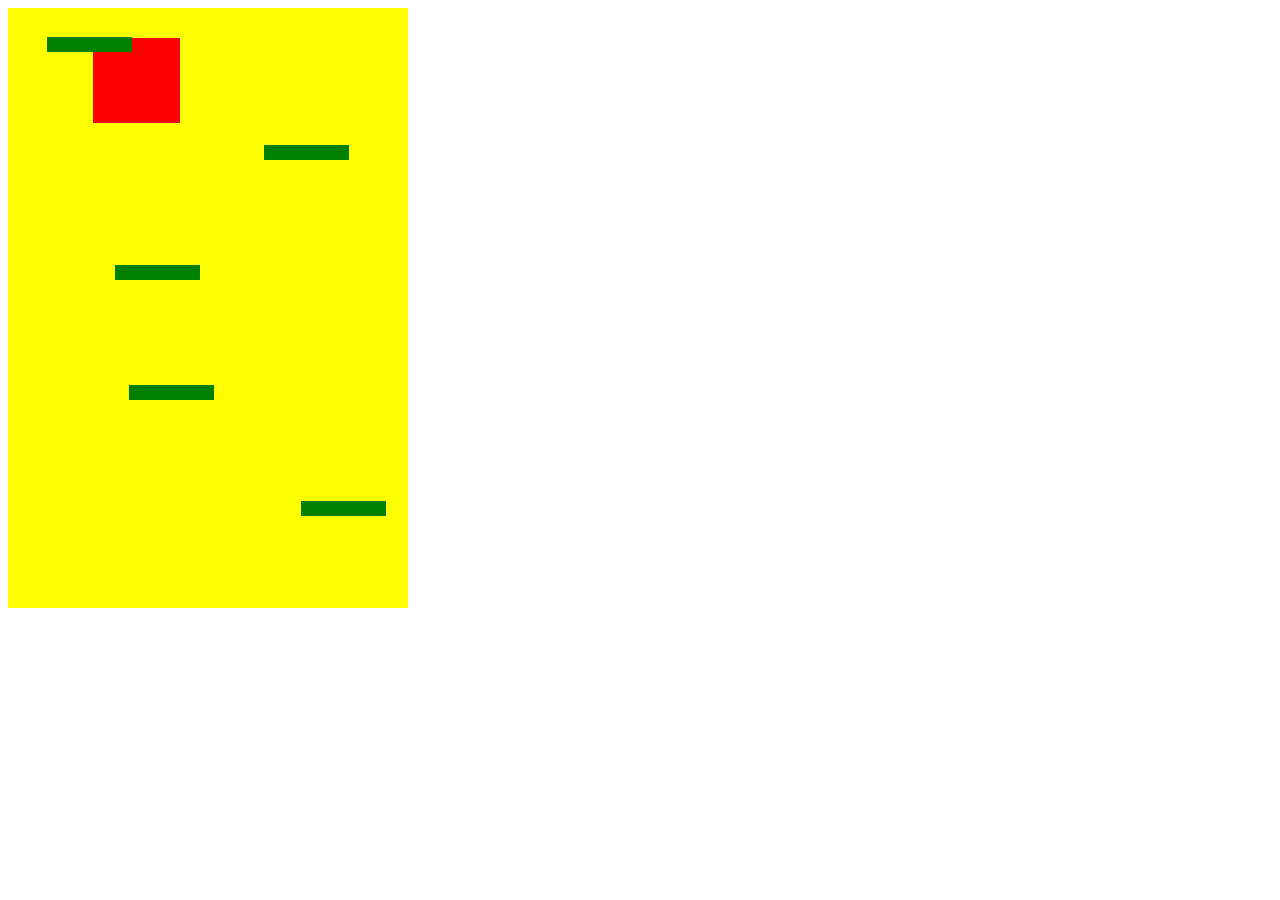
<file: client/doodle/index.html>
<!DOCTYPE html>
<html lang="en" dir="ltr">
  <head>
    <meta charset="utf-8">
    <script src="script.js" charset="utf-8"></script>
    <link rel="stylesheet" href="styles.css"></link>
    <title>Doodle Jump</title>
  </head>
  <body>

    <div class="grid">

    </div>

  </body>
</html>
</file>
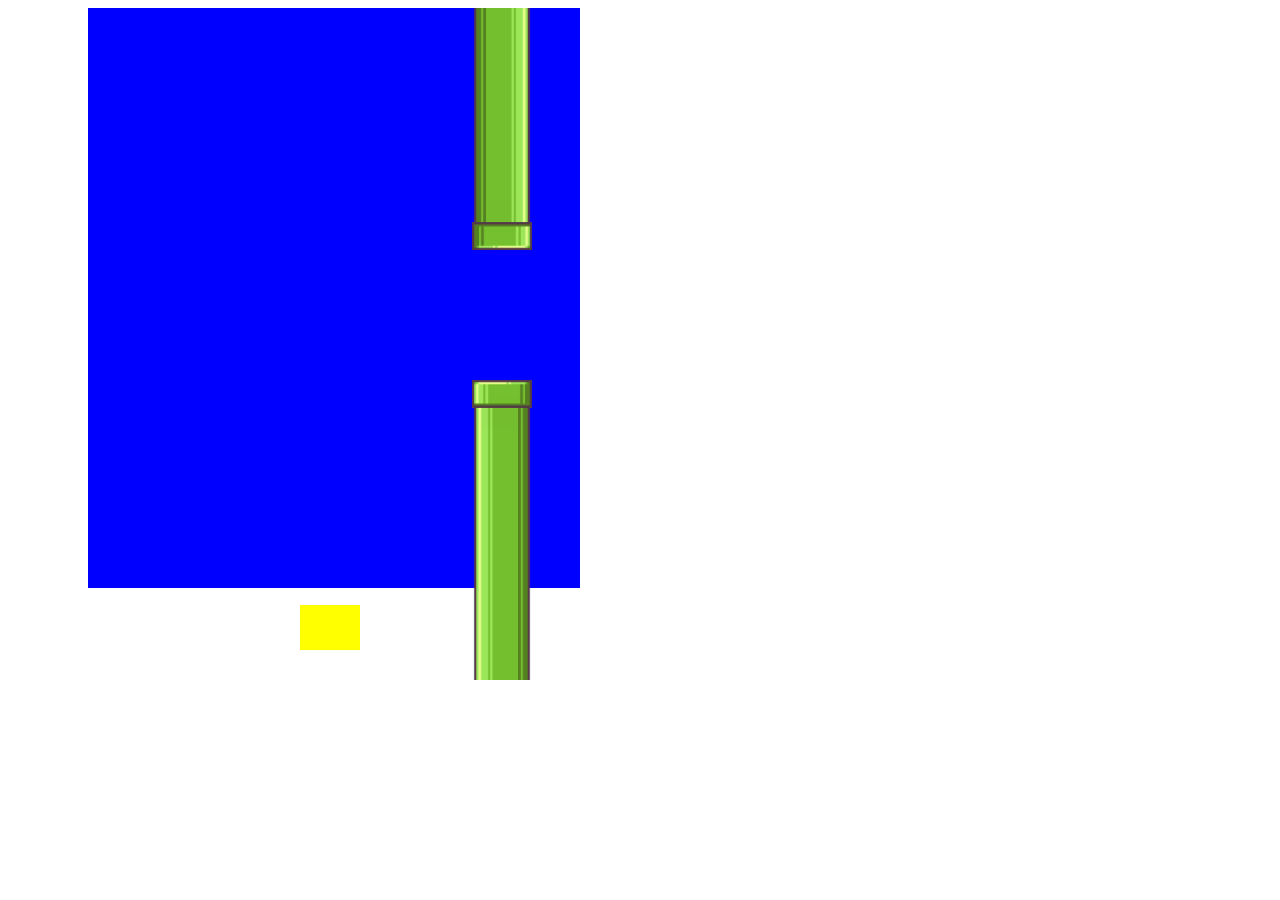
<file: client/flappy/index.html>
<!DOCTYPE html>
<html lang="en" dir="ltr">
  <head>
    <meta charset="utf-8">
    <title>Flappy Bird</title>
    <link rel="stylesheet" href="styles.css">
    <script src="script.js" charset="utf-8"></script>
  </head>
  <body>

  <div class="border-left"></div>
  <div class="game-container">
      <div class="border-top"></div>
      <div class="sky">
          <div class="bird"></div>
      </div>
  </div>
  <div class="ground-container">
    <div class="ground-moving"></div>
  </div>
  <div class="border-right"></div>

  </body>
</html>
</file>
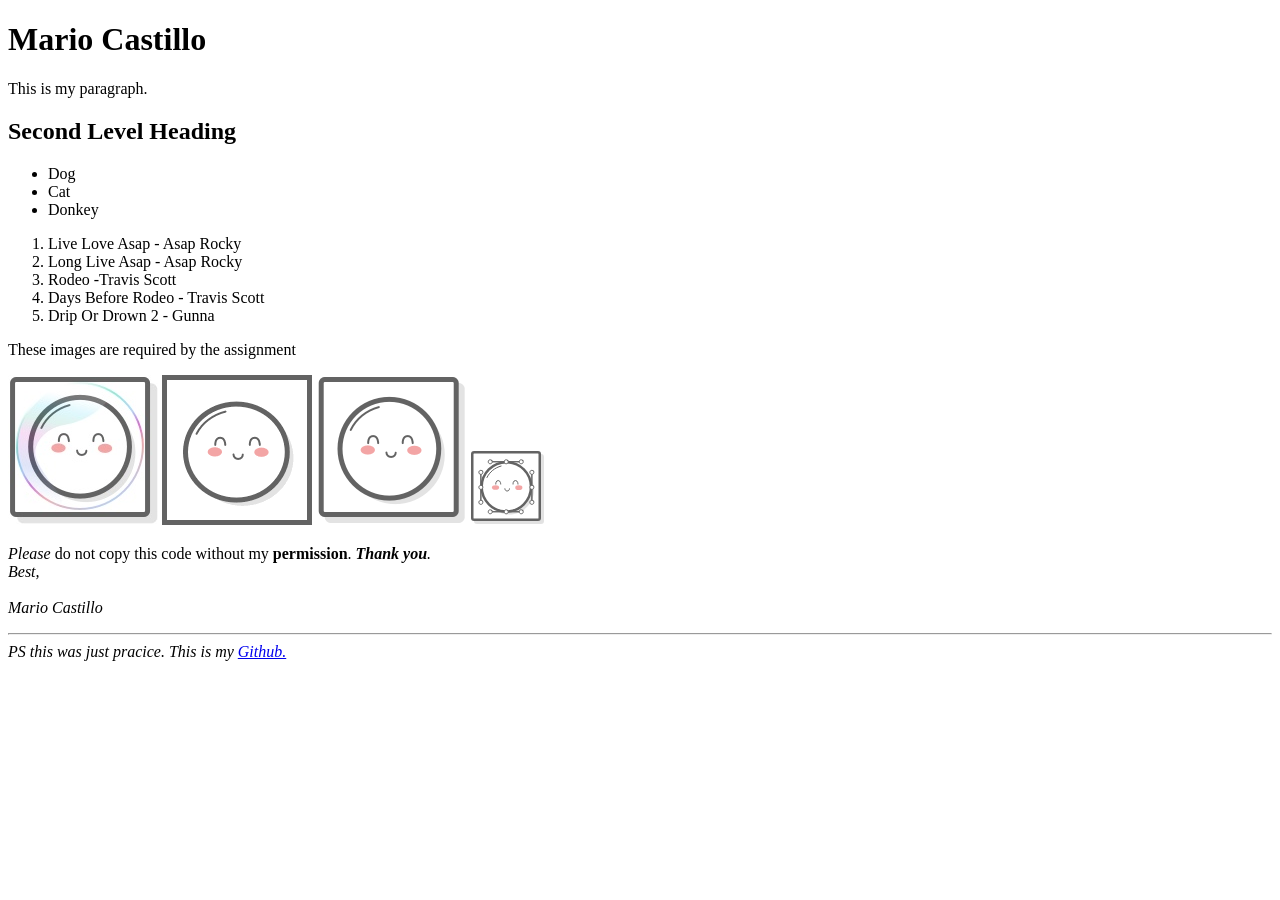
<file: client/lab_1/index.html>
<!DOCTYPE html>
<html>
  <head>
    <title> Mario Castillo </title>
    <!-- Metadata goes here -->
  </head>
  <body>
    <h1> Mario Castillo </h1>
    <p> This is my paragraph. </p>
    <h2> Second Level Heading </h2>
    <ul>
      <li> Dog </li>
      <li> Cat </li>
      <li> Donkey </li>
    </ul>
    <ol>
      <li> Live Love Asap - Asap Rocky </li>
      <li> Long Live Asap - Asap Rocky </li>
      <li> Rodeo -Travis Scott </li>
      <li> Days Before Rodeo - Travis Scott </li>
      <li> Drip Or Drown 2 - Gunna  </li>
    </ol>
    <p> These images are required by the assignment</p>
    <img src='images/mochi.jpg' alt='bubble with mochi ball'/>
    <img src='images/mochi.gif' alt='Mochi ball dancing'/>
    <img src='images/mochi.png' alt='A mochi ball'/>
    <img src='images/mochi.svg' alt='Handles and mochi ball'/>
    <p> <em>Please</em> do not copy this code without my
      <strong>permission</strong>. <em><strong>Thank you</strong><em>.
      <br> Best, </br>
      <br> Mario Castillo </br>

      </p>
    <hr/> PS this was just pracice. This is my <a href= "https://github.com/mcastillo130/INST377-Lab-Work">Github.</a>


    <!-- Content goes here -->
  </body>
</html>
</file>
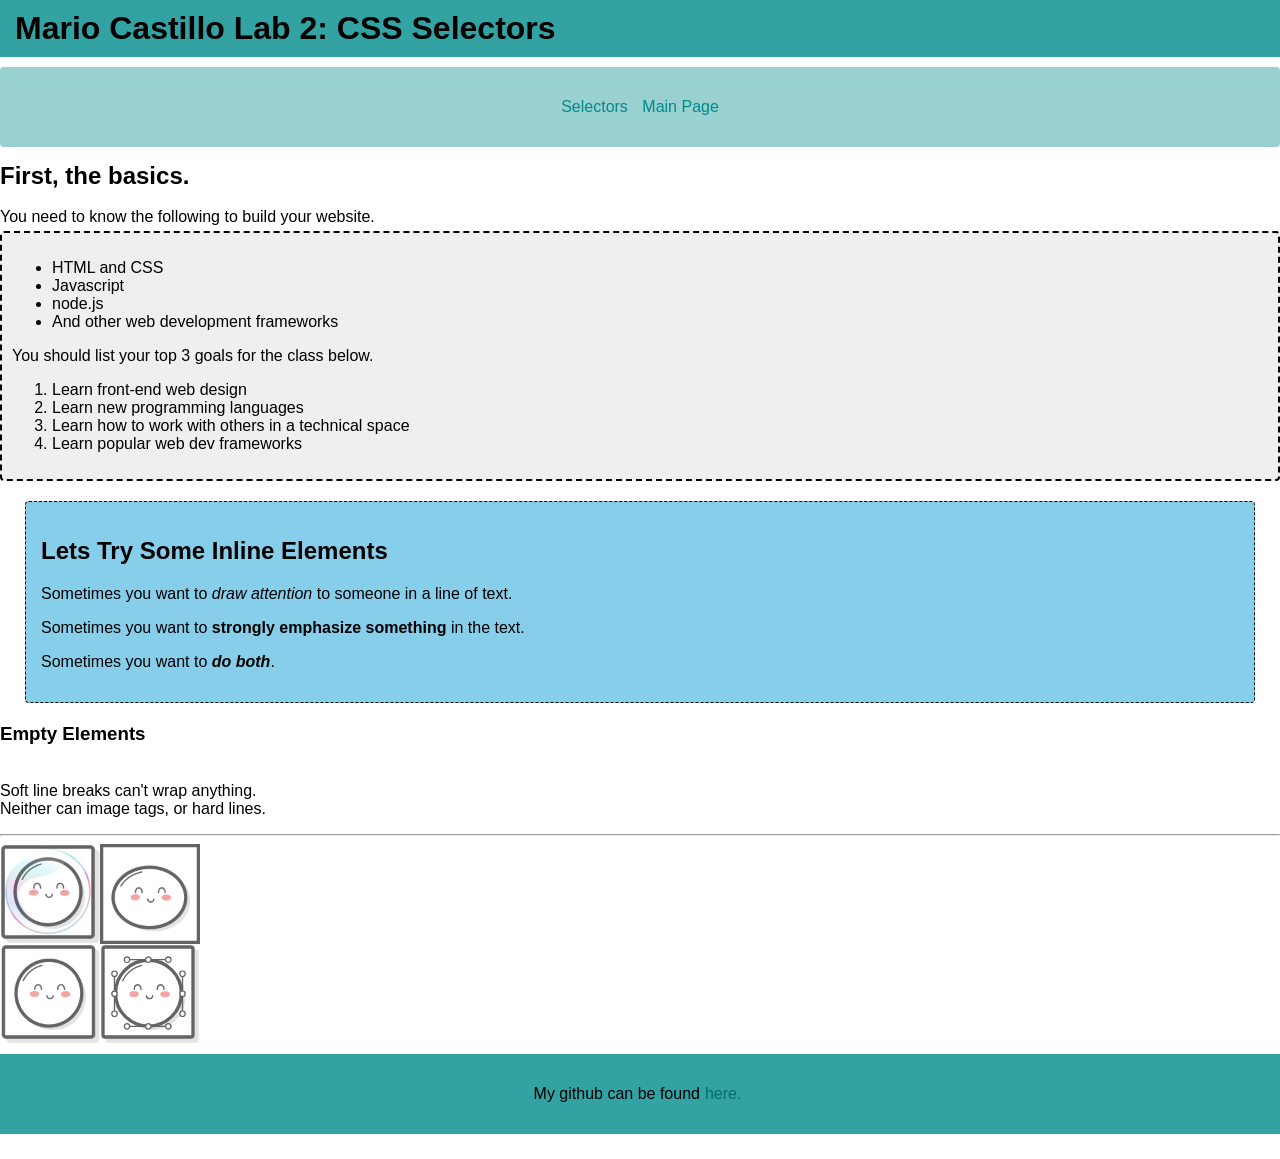
<file: client/lab_2/index.html>
<!DOCTYPE html>
<html lang='en'>
  <head>
    <meta charset='UTF-8'/>
    <title class='wrapper'>MARIO CASTILLO Lab 2: CSS Selectors</title>
    <link rel='stylesheet' href='styles.css'/>
  </head>

   <body>
    <h1 class='header wrapper'> Mario Castillo Lab 2: CSS Selectors</h1>

 <div class ='subtitle wrapper'>
    <nav>
        <p>
            <a href= 'selectors.html'>Selectors</a>
            <a href= 'index.html'>Main Page</a>
        </p>
    </nav>
    </div>

 <h2 class='wrapper'>First, the basics.</h2>
    <br/>
 <p class='wrapper'>You need to know the following to build your website.</p>

 <div class='section_1 wrapper'>
        <ul>
          <li> HTML and CSS </li>
          <li> Javascript </li>
          <li> node.js </li>
          <li> And other web development frameworks</li>
       </ul>
       <p>You should list your top 3 goals for the class below.</p>
        <ol>
          <li>Learn front-end web design</li>
          <li>Learn new programming languages</li>
          <li>Learn how to work with others in a technical space</li>
          <li>Learn popular web dev frameworks</li>
        </ol>
      </div>
 <div class = 'section_2 wrapper'>
    <h2> Lets Try Some Inline Elements</h2>
    <p> Sometimes you want to <em>draw attention</em> to someone in a line of text.</p>
    <p>Sometimes you want to <strong>strongly emphasize something</strong> in the text.</p>
    <p>Sometimes you want to <em><strong>do both</strong></em>.</p>
  </div>

 <div class='section_3 wrapper'>

    <h3>Empty Elements</h3>
    <p>
        <br>Soft line breaks can't wrap anything. </br>
        Neither can image tags, or hard lines.

    </p>
    <hr/>

  <div class = 'grid img'>
    <img src='images/mochi.jpg' alt='bubble with mochi ball'>
    <img src='images/mochi.gif' alt='Mochi ball dancing'/>
    <img src='images/mochi.png' alt='A mochi ball'/>
    <img src='images/mochi.svg' alt='Handles and mochi ball'/>
  </div>

    <div class= 'section_4 footer wrapper'>
      <p>
        My github can be found<a href=https://github.com/mcastillo130/INST377-Lab-Work>here.</a>
     </p>
   </div>

 </body>
</html>
</file>
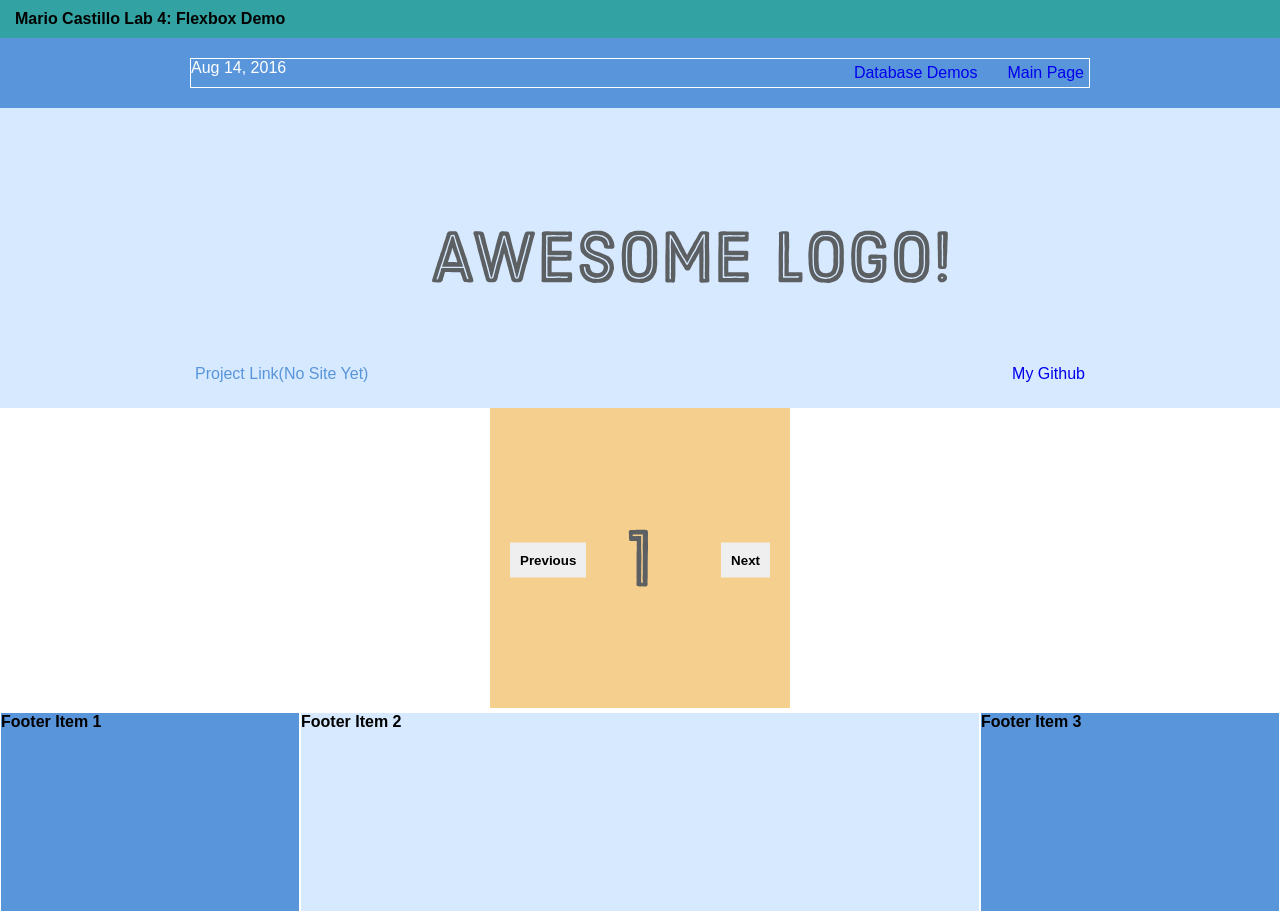
<file: client/lab_4/index.html>
<!DOCTYPE html>
<html lang='en'>
  <head>
    <meta charset='UTF-8'/>
    <title>Some Web Page</title>
    <link rel='stylesheet' href='styles.css'/>
  </head>
  <body class = 'wrapper'>






    <div class= 'headertop'> <strong>Mario Castillo Lab 4: Flexbox Demo </strong></div>
    <div class='menu-container'>
    <div class='menu'>
      <div class='date'>Aug 14, 2016</div>
      <div class='databasedemos'><a href=data4.html>Database Demos</a></div>
      <div class='mainpage'><a href= index4.html>Main Page</a></div>
    </div>
  </div>
    <div class='header-container'>
  <div class='header'>
    <div class='projectlink'> <a href= >Project Link(No Site Yet)</a></div>
    <div class='logo'><img src='images/awesome-logo.svg'/></div>
    <div class='githublink'> <a href= https://github.com/mcastillo130/INST377-Lab-Work> My Github </a></div>

  </div>
</div>

  <div class= 'photo-grid-container'>
  <div class="carousel">
    <div class='carousel__item carousel__item--visible'>
      <img src='images/one.svg'/>
    </div>
    <div class='carousel__item'>
      <img src='images/two.svg'/>
    </div>
    <div class='carousel__item'>
      <img src='images/three.svg'/>
    </div>
    <div class='carousel__item'>
      <img src='images/four.svg'/>
    </div>
    <div class='carousel__item'>
      <img src='images/five.svg'/>
    </div>
    <div class = "carousel__actions">
      <button id="carousel__button--prev" aria-label="Previous slide">Previous</button>
      <button id="carousel__button--next" aria-label="Next slide">Next</button>
      </div>
  </div>
</div>
<script src="script.js"> </script>



<div class='footer'>
  <div class='footer-item footer-one'><strong> Footer Item 1</strong></div>
  <div class='footer-item footer-two'><strong> Footer Item 2</strong></div>
  <div class='footer-item footer-three'><strong> Footer Item 3</strong></div>
</div>




  </body>

</html>
</file>
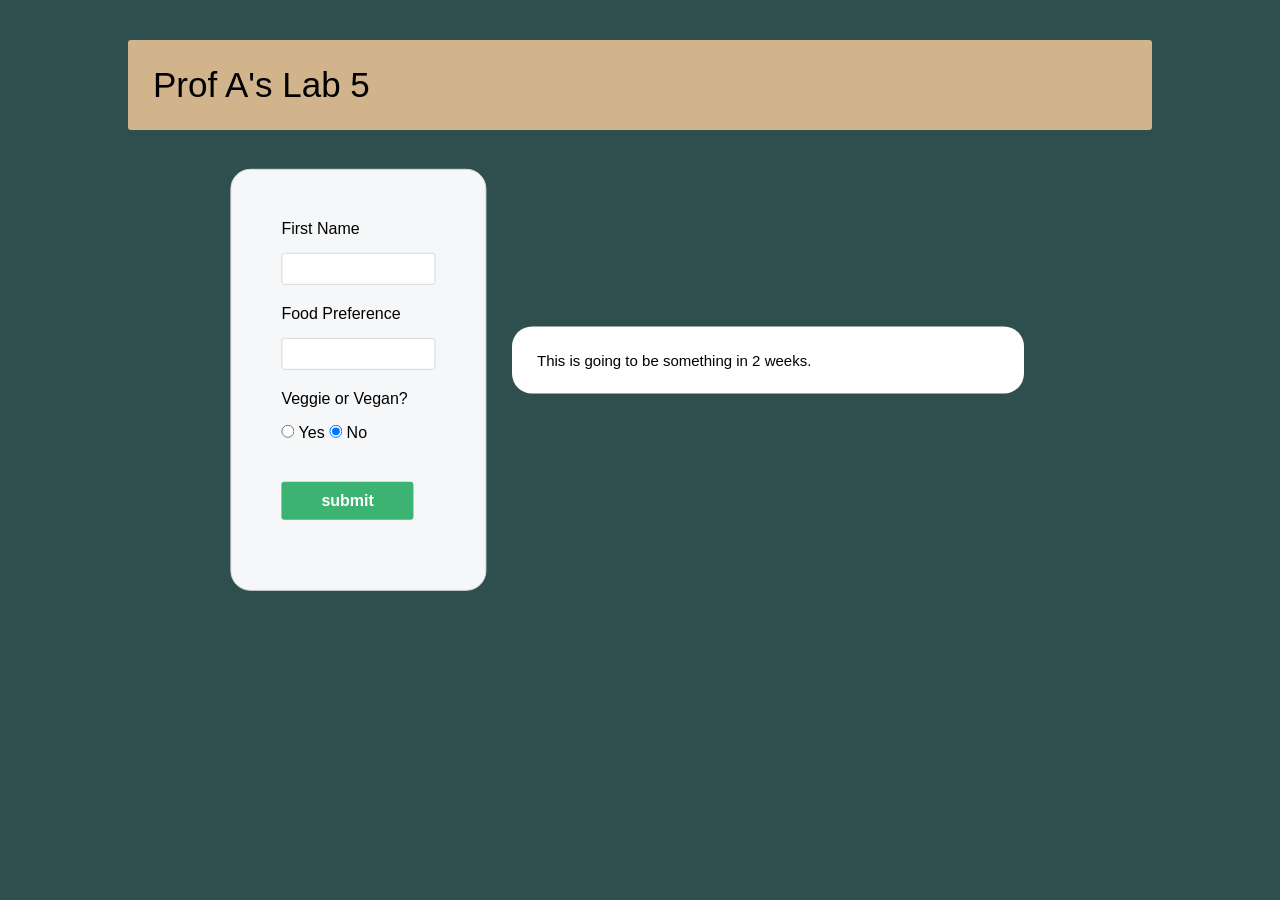
<file: client/lab_5/index.html>
<!DOCTYPE html>
<html lang='en'>
  <head>
    <meta charset='UTF-8'/>
    <title>Speaker Submission</title>
    
    <link rel='stylesheet' href='styles.css'/>
  </head>
  <body class= 'wrapper'>
    <header class='heading'>
      <p>Prof A's Lab 5</p>

    </header>
    <form method='get' class='speaker-form'>
      <div class='form-row'>
        <label for='first-name'>First Name</label>
        <input id='first-name' name='first-name' type='text'/>
      </div>
      <div class='form-row'>
        <label for='food-preference'>Food Preference</label>
        <input id='food-preference'
         name='food-preference'
         type='text'/>
      </div>
      <fieldset class='legacy-form-row'>
        <legend>Veggie or Vegan?</legend>
         <input id='type-1'
         name='type'
         type='radio'
         value='Yes' />
        <label for='type-1' class='typee-label'>Yes</label>
        <input id='type-2'
         name='type'
         type='radio'
         value='No'
         checked />
       <label for='type-2' class='typee-label'>No</label>
    </fieldset>
    <div class='form-row'>
      <button>submit</button>
    </div>

    </form>
    <div class= comment1>
    <p> This is going to be something in 2 weeks.</p>
    </div>
    
  </body>
  <script src= "script.js"></script>
</html>
</file>
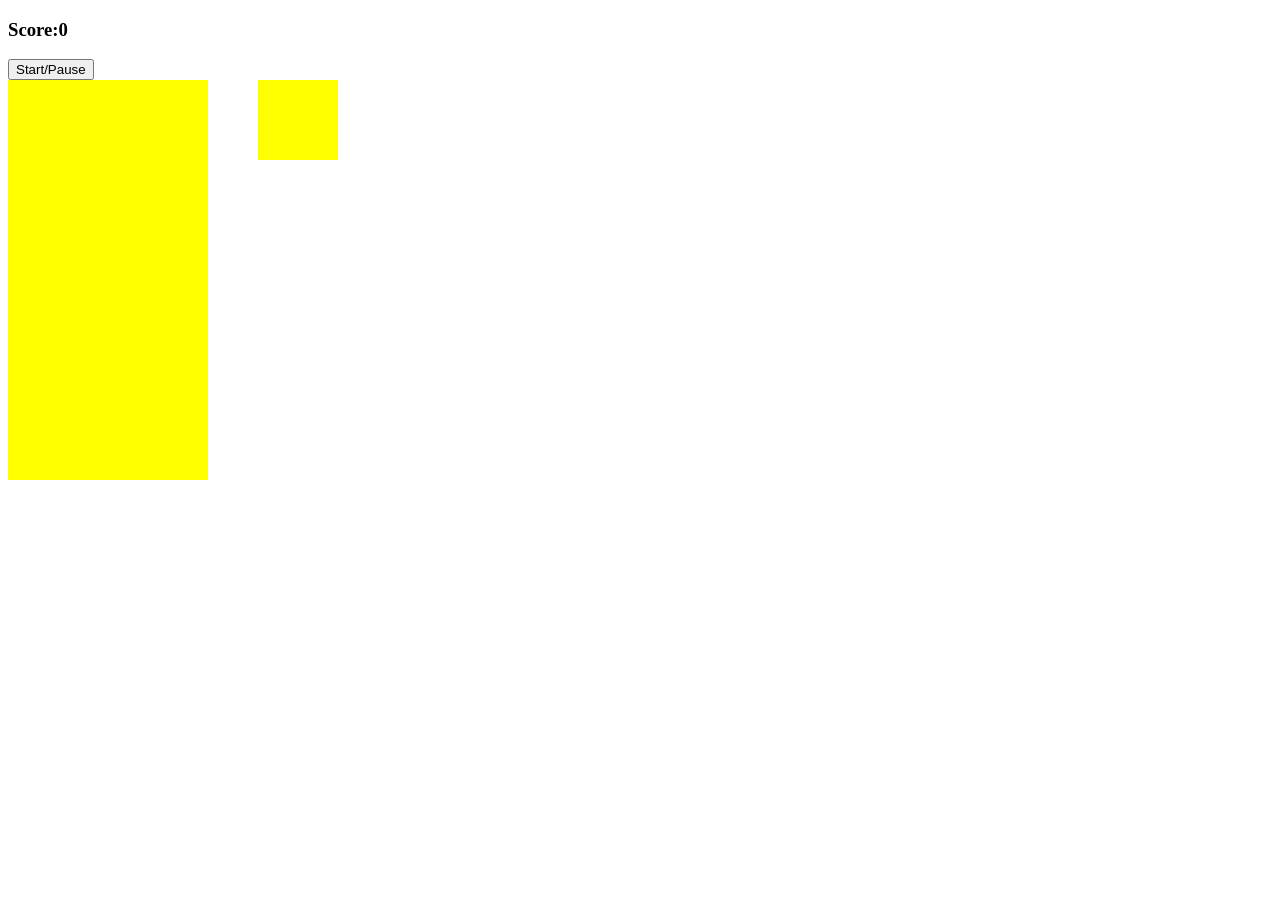
<file: client/tetris/index.html>
<!DOCTYPE html>
<html lang="en" dir="ltr">
  <head>
    <meta charset="utf-8">
    <script src="script.js" charset="utf-8"></script>
    <link rel="stylesheet" href="style.css"></link>
    <title>Basic Tetris Game</title>
  </head>
  <body>

    <h3>Score:<span id="score">0</span></h3>
    <button id="start-button">Start/Pause</button>

    <div class="container">
      <div class="grid">
        <div></div>
        <div></div>
        <div></div>
        <div></div>
        <div></div>
        <div></div>
        <div></div>
        <div></div>
        <div></div>
        <div></div>
        <div></div>
        <div></div>
        <div></div>
        <div></div>
        <div></div>
        <div></div>
        <div></div>
        <div></div>
        <div></div>
        <div></div>
        <div></div>
        <div></div>
        <div></div>
        <div></div>
        <div></div>
        <div></div>
        <div></div>
        <div></div>
        <div></div>
        <div></div>
        <div></div>
        <div></div>
        <div></div>
        <div></div>
        <div></div>
        <div></div>
        <div></div>
        <div></div>
        <div></div>
        <div></div>
        <div></div>
        <div></div>
        <div></div>
        <div></div>
        <div></div>
        <div></div>
        <div></div>
        <div></div>
        <div></div>
        <div></div>
        <div></div>
        <div></div>
        <div></div>
        <div></div>
        <div></div>
        <div></div>
        <div></div>
        <div></div>
        <div></div>
        <div></div>
        <div></div>
        <div></div>
        <div></div>
        <div></div>
        <div></div>
        <div></div>
        <div></div>
        <div></div>
        <div></div>
        <div></div>
        <div></div>
        <div></div>
        <div></div>
        <div></div>
        <div></div>
        <div></div>
        <div></div>
        <div></div>
        <div></div>
        <div></div>
        <div></div>
        <div></div>
        <div></div>
        <div></div>
        <div></div>
        <div></div>
        <div></div>
        <div></div>
        <div></div>
        <div></div>
        <div></div>
        <div></div>
        <div></div>
        <div></div>
        <div></div>
        <div></div>
        <div></div>
        <div></div>
        <div></div>
        <div></div>
        <div></div>
        <div></div>
        <div></div>
        <div></div>
        <div></div>
        <div></div>
        <div></div>
        <div></div>
        <div></div>
        <div></div>
        <div></div>
        <div></div>
        <div></div>
        <div></div>
        <div></div>
        <div></div>
        <div></div>
        <div></div>
        <div></div>
        <div></div>
        <div></div>
        <div></div>
        <div></div>
        <div></div>
        <div></div>
        <div></div>
        <div></div>
        <div></div>
        <div></div>
        <div></div>
        <div></div>
        <div></div>
        <div></div>
        <div></div>
        <div></div>
        <div></div>
        <div></div>
        <div></div>
        <div></div>
        <div></div>
        <div></div>
        <div></div>
        <div></div>
        <div></div>
        <div></div>
        <div></div>
        <div></div>
        <div></div>
        <div></div>
        <div></div>
        <div></div>
        <div></div>
        <div></div>
        <div></div>
        <div></div>
        <div></div>
        <div></div>
        <div></div>
        <div></div>
        <div></div>
        <div></div>
        <div></div>
        <div></div>
        <div></div>
        <div></div>
        <div></div>
        <div></div>
        <div></div>
        <div></div>
        <div></div>
        <div></div>
        <div></div>
        <div></div>
        <div></div>
        <div></div>
        <div></div>
        <div></div>
        <div></div>
        <div></div>
        <div></div>
        <div></div>
        <div></div>
        <div></div>
        <div></div>
        <div></div>
        <div></div>
        <div></div>
        <div></div>
        <div></div>
        <div></div>
        <div></div>
        <div></div>
        <div></div>
        <div></div>
        <div></div>
        <div></div>
        <div></div>
        <div></div>
        <div></div>
        <div></div>
        <div class="taken"></div>
        <div class="taken"></div>
        <div class="taken"></div>
        <div class="taken"></div>
        <div class="taken"></div>
        <div class="taken"></div>
        <div class="taken"></div>
        <div class="taken"></div>
        <div class="taken"></div>
        <div class="taken"></div>
      </div>


      <div class="mini-grid">
        <div></div>
        <div></div>
        <div></div>
        <div></div>
        <div></div>
        <div></div>
        <div></div>
        <div></div>
        <div></div>
        <div></div>
        <div></div>
        <div></div>
        <div></div>
        <div></div>
        <div></div>
        <div></div>
      </div>


    </div>



  </body>
</html>
</file>
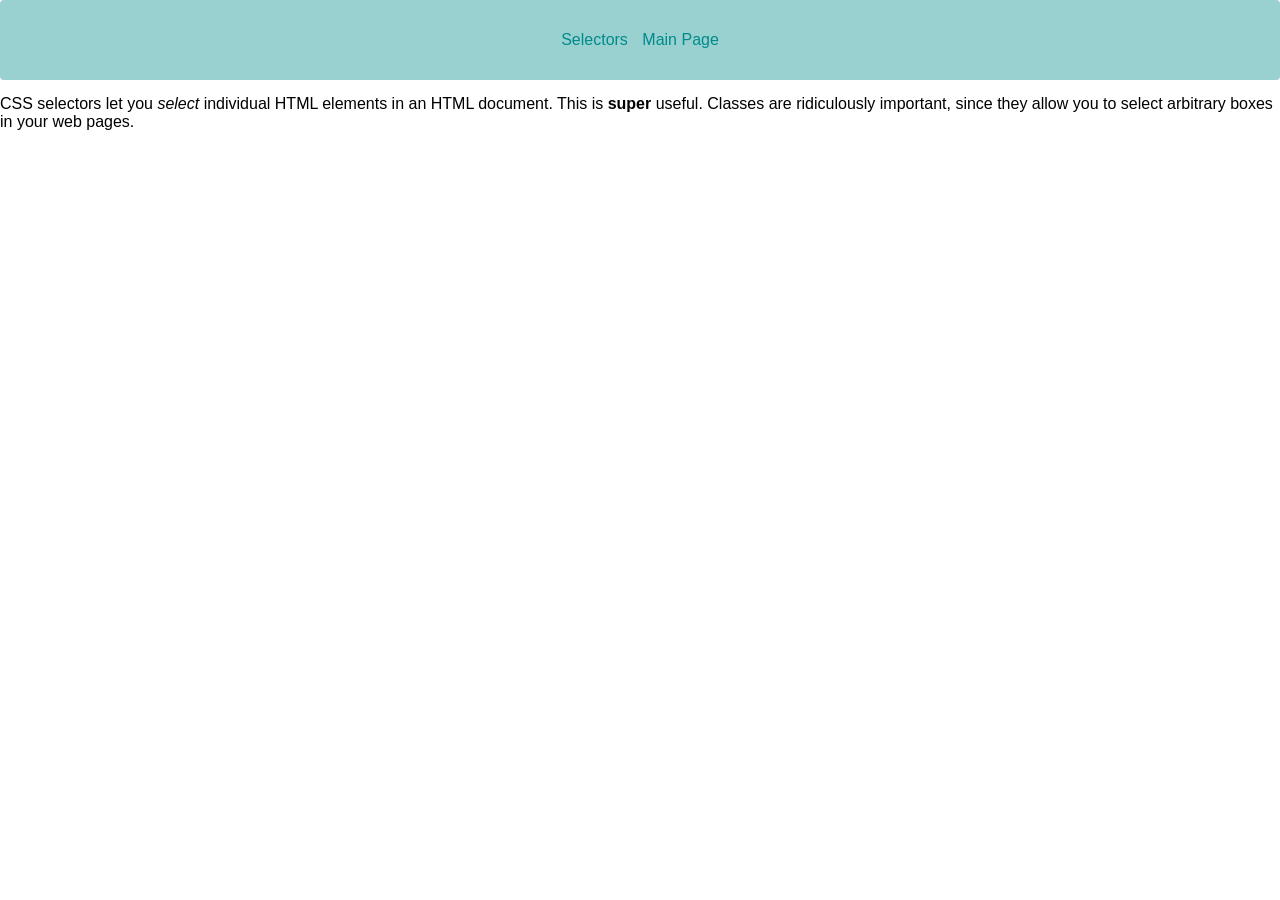
<file: client/lab_2/selectors.html>
<!DOCTYPE html>
<html lang='en'>
  <head>
    <meta charset='UTF-8'/>
    <title class='wrapper'>CSS Selectors</title>
    <link rel='stylesheet' href='styles.css'/>
  </head>
  <body>
    <div class ='subtitle wrapper'>
        <nav>
            <p>
                <a href= 'selectors.html'>Selectors</a>
                <a href= 'index.html'>Main Page</a>
            </p>
        </nav>
    </div>
    <p class='wrapper'>CSS selectors let you <em>select</em> individual HTML elements in an HTML document. This is <strong>super</strong> useful.
        Classes are ridiculously important, since they allow you to select arbitrary boxes in your web pages.</p>
  </body>
</html>
</file>
<file: client/doodle/styles.css>
.grid {
    width: 400px;
    height: 600px;
    background-color: yellow;
  
    position: relative;
    font-size: 100px;
    text-align: center;
  }
  
  .doodler {
    width: 87px;
    height: 85px;
    background-color: red;
    position: absolute;
  }
  
  .platform {
    width: 85px;
    height: 15px;
    background-color: green;
    position: absolute;
  }
</file>
<file: client/flappy/styles.css>
body {
    display: flex;
}

.game-container {
    width: 500px;
    height: 730px;
    position: absolute;
    left: 80px;
}

.border-left {
    width: 80px;
    height: 790px;
    position:  absolute;
    background-color: white;
    z-index: +2;
}

.border-right {
    width: 80px;
    height: 790px;
    position: absolute;
    background-color: white;
    z-index: +2;
    left: 580px;
}

.border-top {
    width: 660px;
    height: 50px;
    position:  absolute;
    background-color: white;
    z-index: +2;
    top: -50px;
}

.sky {
    background-color: blue;
    width: 500px;
    height: 580px;
    position: absolute;
}

.ground {
    background-color: brown;
    width: 500px;
    height: 150px;
    position: absolute;
    top: 580px;
    z-index: +1;
}

.bird {
    background-color: yellow;
    position: absolute;
    width: 60px;
    height: 45px;
    left: 220px;
    bottom: 100px;
}

.obstacle {
    background-image: url('flappybird-pipe.png');
    width: 60px;
    height: 300px;
    position: absolute;
}

.topObstacle {
    background-image: url('flappybird-pipe.png');
    transform: rotate(180deg);
    width: 60px;
    height: 300px;
    position: absolute;
}
</file>
<file: client/lab_2/styles.css>
* {
  box-sizing: border-box;
}
body {
  margin: 0;
  padding: 0;
}

/* p {
  padding:0;
  margin:0;
} */

a {
  display: inline-block;
  text-decoration: none;
  padding: 5px;
}

a:hover {
  background-color: springgreen;
  color: white;
}

nav {
  background-color: rgba(0,139, 139,0.4);
  border-radius: 4px;
  padding: 10px;
  margin-bottom: 15px;
  display: flex;
  justify-content: space-around;
}

nav a {
  color: rgba(0,139, 139, 1);
}


/* Page styles */
.wrapper {
  font-family: ‘Segoe UI’, Candara, ‘Bitstream Vera Sans’, ‘DejaVu Sans’, ‘Bitsream Vera Sans’, ‘Trebuchet MS’, Verdana, ‘Verdana Ref’, sans-serif;
  margin:0;
}

.container {
  margin: 0 20px;
}

.header{
  width: 100%;
  display: inline-block;
  background-color: rgba(0,139, 139,0.8);
  padding: 10px 15px;
  margin: 0;
  margin-bottom: 10px;
}

.footer {
  width: 100%;
  display: inline-block;
  background-color: rgba(0,139, 139,0.8);
  padding: 10px 15px;
  margin: 0;
  margin-top: 10px;
}

.footer a {
  color: rgba(0,110, 110, 1);
}

.subtitle {
  color: rgba(0,0,0,0.8);
  margin: 0px;
  margin-bottom: 5px;
}

.default{
  margin-bottom: 5px;
}

.section_1 {
  background-color: #EFEFEF;
  border: 2px dashed;
  border-radius: 4px;
  padding: 10px;
  margin-bottom: 15px;
  margin-top: 5px;
}

.section_2 {
  background-color: skyblue;
  border: 1px dashed #000;
  border-radius: 4px;
  padding: 15px;
  margin: 20px 25px;
}

.section_2 .subtitle {
  margin: 0;
  margin-bottom: 15px;
}

.section_3 {
  margin-bottom: 25px;
}

.section_4 {
  display: flex;
  flex-direction: row wrap;
  justify-content: space-evenly;
  align-items: center;
}

.section_4 .text {
  display: block;
}

.section_4 div.text{
  display: block;
  border-radius: 4px;
  background-color: #ff8c00a6;
  padding: 10px 30px;
  max-width: 300px;
}

.section_4 .text ul {
  list-style: circle;
  margin:0;
  padding:0;
}

.section_4 div.right{
  display: block;
  border-radius: 4px;
  background-color: #ffe100a6;
  padding: 10px;
  max-width: 300px;
}

.grid {
  display: flex;
  justify-content: flex-start;
  width: 250px;
  flex-flow: wrap;
}

.grid img {
  width: 100px;
}
</file>
<file: client/lab_4/styles.css>
* {
  margin: 0;
  padding: 0;
  box-sizing: border-box;
}

body {
  margin: 0;
  padding: 0;
}

a {
  display: inline-block;
  text-decoration: none;
  padding: 5px;
}

a:hover {
  color: white;
}
a:visited
{
    text-decoration: none;
    decoration: none;


}
.headertop{
  width: 100%;
  display: inline-block;
  background-color: rgba(0,139, 139,0.8);
  padding: 10px 15px;
  margin: 0;
}
.menu-container {
  color: #fff;
  background-color: #5995DA;  /* Blue */
  padding: 20px 0;
  display: flex;
  justify-content: center;

}

.menu {
  border: 1px solid #fff;
  width: 900px;
  display: flex;
  justify-content: space-around;
}
.links {
  border: 1px solid #fff;  /* For debugging */
  display: flex;
  justify-content: flex-end;
}

.mainpage {
  margin-left: 20px;
}
.header-container {
  color: #5995DA;
  background-color: #D6E9FE;
  display: flex;
  justify-content: center;
}

.header {
  width: 900px;
  height: 300px;
  display: flex;
  justify-content: space-between;
  align-items: center;
}
.photo-grid-container {
  display: flex;
  justify-content: center;
}

.photo-grid {
  width: 900px;
  display: flex;
  justify-content: center;
  flex-wrap: wrap;
  flex-direction: row-reverse;
  align-items: center;
}

.photo-grid-item {
  border: 1px solid #fff;
  width: 300px;
  height: 300px;
}

.first-item {
  order: 1;
}

.last-item {
  order: -1;
}
.githublink,
.projectlink {
  align-self: flex-end;
  margin-bottom: 20px;
}
.footer {
  display: flex;
  justify-content: space-between;
}

.footer-item {
  border: 1px solid #fff;
  background-color: #D6E9FE;
  height: 200px;
  flex: 1;
}
.footer-three {
  flex: 2;
}
.footer-one,
.footer-three {
  background-color: #5995DA;
  flex: initial;
  width: 300px;
}
.databasedemos {
  margin-left: auto;


}
.databasedemos a:visited
{ color: #fff;

}
.mainpage a:visited
{ color: #fff;

}
.header-container a:visited
{
  color:#5995DA;
}
.wrapper {
  font-family: ‘Segoe UI’, Candara, ‘Bitstream Vera Sans’, ‘DejaVu Sans’, ‘Bitsream Vera Sans’, ‘Trebuchet MS’, Verdana, ‘Verdana Ref’, sans-serif;
  margin:0;
}
.carousel {
  overflow: hidden;
  max-width: 600px;
  position: relative;
}

.carousel .carousel__item,
.carousel .carousel__item--hidden {
  display: none;
}

.carousel .carousel__item img {
  width: 100%;
  max-width: 600px;
  height: auto;
}

.carousel .carousel__item--visible {
  display: block;
  animation: fadeVisibility 0.5s;
}

.carousel .carousel__actions {
  display: flex;
  width: 100%;
  align-items:center;
  justify-content: space-between;

  position: absolute;
  top: 50%;
  transform: translateY(-50%);

}

.carousel .carousel__actions button {

  border:none;
  font-weight: bold;
  cursor: pointer;
  padding: 10px;


}
.carousel .carousel__actions button:hover {
  background-color: #FFA500;
  border: 2px solid #0000FF;

}

.carousel .carousel__actions button#carousel__button--prev {
  margin-left: 20px;


}

.carousel .carousel__actions button#carousel__button--next {
  margin-right: 20px;
}

@keyframes fadeVisibility {
  0% {
    opacity: 0;
  }
  100% {
    opacity: 1;
    transform: opacity linear;
  }
}
</file>
<file: client/lab_5/styles.css>
* {
  margin: 0;
  padding: 0;
  box-sizing: border-box;
}

body {
  margin: 0;
  padding: 0;
  font-family: ‘Segoe UI’, Candara, ‘Bitstream Vera Sans’, ‘DejaVu Sans’,
    ‘Bitsream Vera Sans’, ‘Trebuchet MS’, Verdana, ‘Verdana Ref’, sans-serif;
  background-color: darkslategray;
}

/* Page Layout */
.columns {
  display: flex;
  flex-wrap: wrap;
}

.wrapper {
  display: flex;
}
.container {
  max-width: 960px;
  margin-top: 25px;
}
.container .heading{
  max-width: 960px;
  margin-top: 25px;
}
.heading {
  text-align:left;
  background-color: #D2B48C;
  width: 80%;
  margin: 40px 0;
  padding: 25px;
  border-radius: 3px;
  font-size: 35px;
  position: absolute;
  left: 50%;
  transform: translate(-50%);
}
.speaker-form {
  background-color: #F6F7F8;
  border: 1px solid #D6D9DC;
  border-radius: 20px;
  width: 20%;
  padding: 50px;
  margin: 0 0 40px 0;
  left: 80%;
  transform: translate(90%,40%)
}
.form-row {
  margin-bottom: 40px;
  display: flex;
  justify-content: flex-start;
  flex-direction: column;
  flex-wrap: wrap;
}
.form-row input[type='text'],.form-row input[type='text'] {
  background-color: #FFFFFF;
  border: 1px solid #D6D9DC;
  border-radius: 3px;
  width: 100%;
  padding: 7px;
  font-size: 14px;
}
.form-row label {
  margin-bottom: 15px;
}
.form-row {
  flex-direction: row;
  align-items: flex-start; /* To avoid stretching */
  margin-bottom: 20px;
}
.legacy-form-row {
  border: none;
  margin-bottom: 40px;
}
.legacy-form-row legend {
  margin-bottom: 15px;
}
.legacy-form-row input[type='radio'] {
  margin-top: 2px;
}
.form-row button {
  font-size: 16px;
  font-weight: bold;

  color: #FFFFFF;
  background-color: #3CB371;

  border: none;
  border-radius: 3px;

  padding: 10px 40px;
  cursor: pointer;
}
.comment1{
  max-width: 960px;
  margin-top: 25px;
  text-align:left;
  background-color: #FFFFFF;
  width: 40%;

  padding: 25px;
  border-radius: 20px;
  font-size: 15px;
  position: absolute;
  left: 60%;
  transform: translate(-50%,450%)


}
</file>
<file: client/tetris/style.css>
.container {
    display: flex;
  }
  
  
  .grid {
    width: 200px;
    height: 400px;
    display: flex;
    flex-wrap: wrap;
    background-color: yellow;
  }
  
  .grid div {
    height: 20px;
    width: 20px;
  }
  
  .tetromino {
    background-color: blue;
  }
  
  
  .mini-grid {
    margin-left: 50px;
    width: 80px;
    height: 80px;
    display: flex;
    flex-wrap: wrap;
    background-color: yellow;
  }
  
  .mini-grid div {
    height: 20px;
    width: 20px;
  }
</file>
